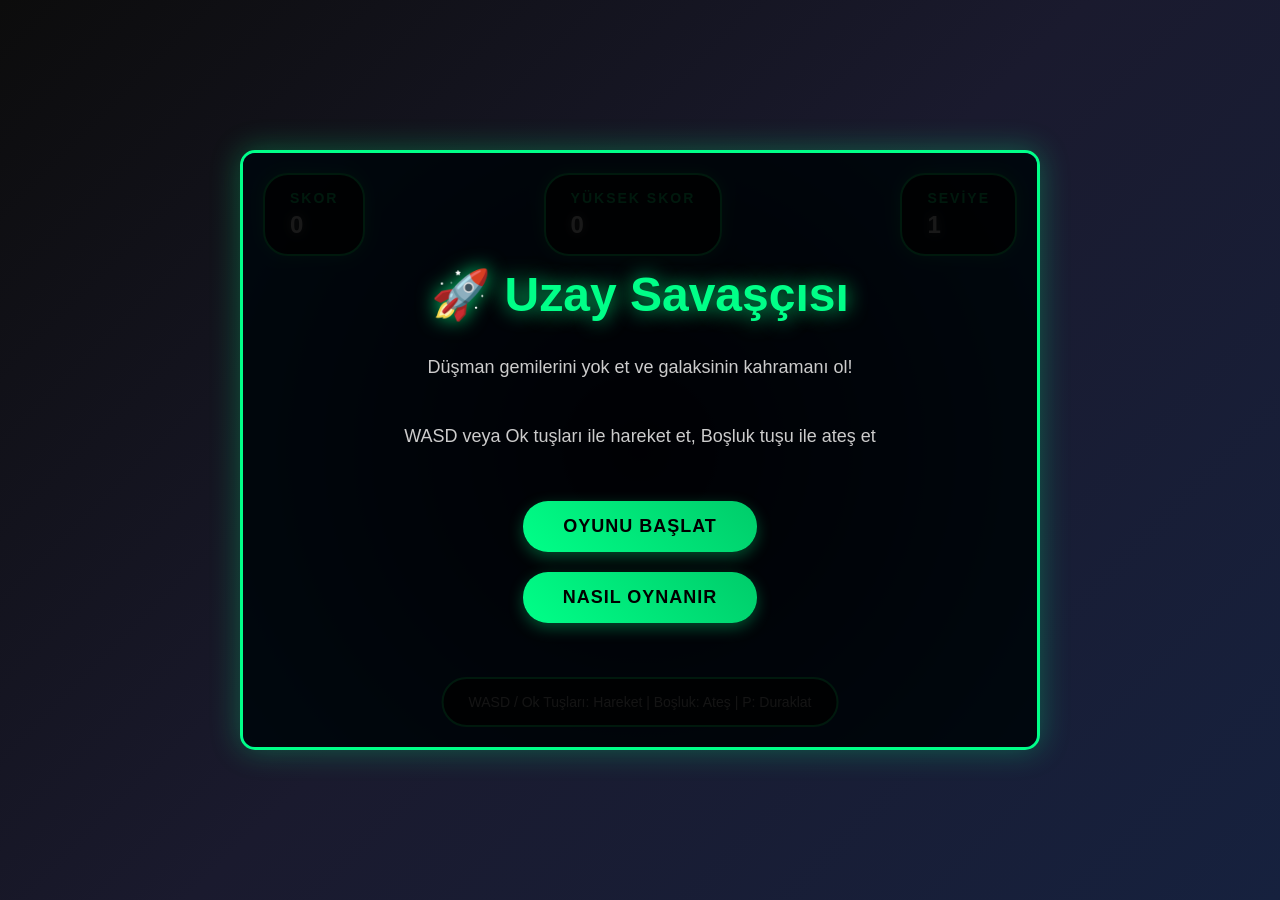
<file: index.html>
<!DOCTYPE html>
<html lang="tr">
<head>
    <meta charset="UTF-8">
    <meta name="viewport" content="width=device-width, initial-scale=1.0">
    <title>Uzay Savaşçısı - Modern Arcade Oyunu</title>
    <style>
        * {
            margin: 0;
            padding: 0;
            box-sizing: border-box;
        }

        body {
            font-family: 'Orbitron', 'Arial', sans-serif;
            background: linear-gradient(135deg, #0c0c0c 0%, #1a1a2e 50%, #16213e 100%);
            color: #fff;
            overflow: hidden;
            height: 100vh;
            display: flex;
            flex-direction: column;
            align-items: center;
            justify-content: center;
        }

        .game-container {
            position: relative;
            width: 800px;
            height: 600px;
            border: 3px solid #00ff88;
            border-radius: 15px;
            background: radial-gradient(circle, #000428 0%, #004e92 100%);
            box-shadow: 0 0 30px rgba(0, 255, 136, 0.3);
            overflow: hidden;
        }

        #gameCanvas {
            display: block;
            background: transparent;
        }

        .ui-overlay {
            position: absolute;
            top: 20px;
            left: 20px;
            right: 20px;
            z-index: 10;
            display: flex;
            justify-content: space-between;
            align-items: center;
        }

        .score-board {
            background: rgba(0, 0, 0, 0.8);
            padding: 15px 25px;
            border-radius: 25px;
            border: 2px solid #00ff88;
            box-shadow: 0 0 15px rgba(0, 255, 136, 0.5);
        }

        .score-board h3 {
            color: #00ff88;
            font-size: 14px;
            margin-bottom: 5px;
            text-transform: uppercase;
            letter-spacing: 2px;
        }

        .score-board .value {
            font-size: 24px;
            font-weight: bold;
            color: #fff;
            text-shadow: 0 0 10px rgba(255, 255, 255, 0.5);
        }

        .menu-screen {
            position: absolute;
            top: 0;
            left: 0;
            width: 100%;
            height: 100%;
            background: rgba(0, 0, 0, 0.9);
            display: flex;
            flex-direction: column;
            align-items: center;
            justify-content: center;
            z-index: 20;
        }

        .menu-screen h1 {
            font-size: 48px;
            color: #00ff88;
            text-shadow: 0 0 20px rgba(0, 255, 136, 0.8);
            margin-bottom: 30px;
            animation: glow 2s ease-in-out infinite alternate;
        }

        @keyframes glow {
            from { text-shadow: 0 0 20px rgba(0, 255, 136, 0.8); }
            to { text-shadow: 0 0 30px rgba(0, 255, 136, 1), 0 0 40px rgba(0, 255, 136, 0.6); }
        }

        .menu-screen p {
            font-size: 18px;
            color: #ccc;
            margin-bottom: 40px;
            text-align: center;
            line-height: 1.6;
        }

        .btn {
            background: linear-gradient(45deg, #00ff88, #00cc6a);
            border: none;
            padding: 15px 40px;
            font-size: 18px;
            font-weight: bold;
            color: #000;
            border-radius: 25px;
            cursor: pointer;
            margin: 10px;
            transition: all 0.3s ease;
            text-transform: uppercase;
            letter-spacing: 1px;
            box-shadow: 0 5px 15px rgba(0, 255, 136, 0.3);
        }

        .btn:hover {
            transform: translateY(-2px);
            box-shadow: 0 8px 25px rgba(0, 255, 136, 0.5);
        }

        .btn:active {
            transform: translateY(0);
        }

        .controls {
            position: absolute;
            bottom: 20px;
            left: 50%;
            transform: translateX(-50%);
            background: rgba(0, 0, 0, 0.8);
            padding: 15px 25px;
            border-radius: 25px;
            border: 2px solid #00ff88;
            font-size: 14px;
            color: #ccc;
            text-align: center;
        }

        .game-over {
            display: none;
            position: absolute;
            top: 0;
            left: 0;
            width: 100%;
            height: 100%;
            background: rgba(0, 0, 0, 0.95);
            flex-direction: column;
            align-items: center;
            justify-content: center;
            z-index: 30;
        }

        .game-over h2 {
            font-size: 36px;
            color: #ff4757;
            margin-bottom: 20px;
            text-shadow: 0 0 15px rgba(255, 71, 87, 0.8);
        }

        .particles {
            position: absolute;
            top: 0;
            left: 0;
            width: 100%;
            height: 100%;
            pointer-events: none;
            z-index: 5;
        }

        .particle {
            position: absolute;
            width: 2px;
            height: 2px;
            background: #00ff88;
            border-radius: 50%;
            animation: float 3s infinite linear;
        }

        @keyframes float {
            0% { transform: translateY(100vh) rotate(0deg); opacity: 1; }
            100% { transform: translateY(-10px) rotate(360deg); opacity: 0; }
        }

        @media (max-width: 850px) {
            .game-container {
                width: 95vw;
                height: 70vh;
            }
            
            .menu-screen h1 {
                font-size: 32px;
            }
            
            .ui-overlay {
                flex-direction: column;
                gap: 10px;
            }
        }
    </style>
</head>
<body>
    <div class="game-container">
        <canvas id="gameCanvas" width="800" height="600"></canvas>
        
        <div class="ui-overlay">
            <div class="score-board">
                <h3>Skor</h3>
                <div class="value" id="score">0</div>
            </div>
            <div class="score-board">
                <h3>Yüksek Skor</h3>
                <div class="value" id="highScore">0</div>
            </div>
            <div class="score-board">
                <h3>Seviye</h3>
                <div class="value" id="level">1</div>
            </div>
        </div>

        <div class="menu-screen" id="menuScreen">
            <h1>🚀 Uzay Savaşçısı</h1>
            <p>Düşman gemilerini yok et ve galaksinin kahramanı ol!</p>
            <p>WASD veya Ok tuşları ile hareket et, Boşluk tuşu ile ateş et</p>
            <button class="btn" onclick="startGame()">Oyunu Başlat</button>
            <button class="btn" onclick="showInstructions()">Nasıl Oynanır</button>
        </div>

        <div class="game-over" id="gameOverScreen">
            <h2>Oyun Bitti!</h2>
            <p>Skorun: <span id="finalScore">0</span></p>
            <button class="btn" onclick="restartGame()">Tekrar Oyna</button>
            <button class="btn" onclick="showMenu()">Ana Menü</button>
        </div>

        <div class="controls">
            <p>WASD / Ok Tuşları: Hareket | Boşluk: Ateş | P: Duraklat</p>
        </div>
    </div>

    <div class="particles" id="particles"></div>

    <script>
        // Oyun değişkenleri
        const canvas = document.getElementById('gameCanvas');
        const ctx = canvas.getContext('2d');
        let gameRunning = false;
        let gamePaused = false;
        let score = 0;
        let highScore = localStorage.getItem('highScore') || 0;
        let level = 1;
        let animationId;

        // Oyun nesneleri
        let player = {
            x: canvas.width / 2,
            y: canvas.height - 60,
            width: 40,
            height: 40,
            speed: 5,
            health: 100
        };

        let bullets = [];
        let enemies = [];
        let explosions = [];
        let powerUps = [];
        let stars = [];

        // Ses efektleri (basit beep sesleri)
        const audioContext = new (window.AudioContext || window.webkitAudioContext)();

        function playSound(frequency, duration, type = 'sine') {
            const oscillator = audioContext.createOscillator();
            const gainNode = audioContext.createGain();
            
            oscillator.connect(gainNode);
            gainNode.connect(audioContext.destination);
            
            oscillator.frequency.value = frequency;
            oscillator.type = type;
            
            gainNode.gain.setValueAtTime(0.1, audioContext.currentTime);
            gainNode.gain.exponentialRampToValueAtTime(0.01, audioContext.currentTime + duration);
            
            oscillator.start(audioContext.currentTime);
            oscillator.stop(audioContext.currentTime + duration);
        }

        // Yıldız parçacıkları oluştur
        function createStars() {
            for (let i = 0; i < 50; i++) {
                stars.push({
                    x: Math.random() * canvas.width,
                    y: Math.random() * canvas.height,
                    speed: Math.random() * 2 + 1,
                    size: Math.random() * 2
                });
            }
        }

        // Yıldızları çiz
        function drawStars() {
            ctx.fillStyle = '#fff';
            stars.forEach(star => {
                ctx.beginPath();
                ctx.arc(star.x, star.y, star.size, 0, Math.PI * 2);
                ctx.fill();
                
                star.y += star.speed;
                if (star.y > canvas.height) {
                    star.y = 0;
                    star.x = Math.random() * canvas.width;
                }
            });
        }

        // Oyuncuyu çiz
        function drawPlayer() {
            ctx.fillStyle = '#00ff88';
            ctx.fillRect(player.x - player.width/2, player.y - player.height/2, player.width, player.height);
            
            // Oyuncu gövdesi
            ctx.fillStyle = '#fff';
            ctx.fillRect(player.x - player.width/2 + 5, player.y - player.height/2 + 5, player.width - 10, player.height - 10);
            
            // Motor efekti
            ctx.fillStyle = '#ff6b6b';
            ctx.fillRect(player.x - 5, player.y + player.height/2, 10, 15);
        }

        // Mermi oluştur
        function createBullet() {
            bullets.push({
                x: player.x,
                y: player.y - player.height/2,
                width: 4,
                height: 10,
                speed: 8
            });
            playSound(800, 0.1);
        }

        // Mermileri çiz ve güncelle
        function updateBullets() {
            bullets.forEach((bullet, index) => {
                ctx.fillStyle = '#00ff88';
                ctx.fillRect(bullet.x - bullet.width/2, bullet.y, bullet.width, bullet.height);
                
                bullet.y -= bullet.speed;
                
                if (bullet.y < 0) {
                    bullets.splice(index, 1);
                }
            });
        }

        // Düşman oluştur
        function createEnemy() {
            if (Math.random() < 0.02 + level * 0.005) {
                enemies.push({
                    x: Math.random() * (canvas.width - 40) + 20,
                    y: -30,
                    width: 30 + Math.random() * 20,
                    height: 30 + Math.random() * 20,
                    speed: 2 + Math.random() * 2 + level * 0.5,
                    health: 1 + Math.floor(level / 3),
                    color: `hsl(${Math.random() * 360}, 70%, 50%)`
                });
            }
        }

        // Düşmanları çiz ve güncelle
        function updateEnemies() {
            enemies.forEach((enemy, index) => {
                ctx.fillStyle = enemy.color;
                ctx.fillRect(enemy.x - enemy.width/2, enemy.y - enemy.height/2, enemy.width, enemy.height);
                
                enemy.y += enemy.speed;
                
                if (enemy.y > canvas.height) {
                    enemies.splice(index, 1);
                }
            });
        }

        // Çarpışma kontrolü
        function checkCollisions() {
            bullets.forEach((bullet, bulletIndex) => {
                enemies.forEach((enemy, enemyIndex) => {
                    if (bullet.x < enemy.x + enemy.width/2 &&
                        bullet.x + bullet.width > enemy.x - enemy.width/2 &&
                        bullet.y < enemy.y + enemy.height/2 &&
                        bullet.y + bullet.height > enemy.y - enemy.height/2) {
                        
                        bullets.splice(bulletIndex, 1);
                        enemy.health--;
                        
                        if (enemy.health <= 0) {
                            enemies.splice(enemyIndex, 1);
                            score += 10 * level;
                            playSound(400, 0.2, 'square');
                            createExplosion(enemy.x, enemy.y);
                        }
                    }
                });
            });
            
            // Oyuncu-düşman çarpışması
            enemies.forEach((enemy, index) => {
                if (player.x < enemy.x + enemy.width/2 &&
                    player.x + player.width/2 > enemy.x - enemy.width/2 &&
                    player.y < enemy.y + enemy.height/2 &&
                    player.y + player.height/2 > enemy.y - enemy.height/2) {
                    
                    enemies.splice(index, 1);
                    player.health -= 20;
                    playSound(200, 0.3, 'sawtooth');
                    createExplosion(enemy.x, enemy.y);
                    
                    if (player.health <= 0) {
                        gameOver();
                    }
                }
            });
        }

        // Patlama efekti
        function createExplosion(x, y) {
            for (let i = 0; i < 8; i++) {
                explosions.push({
                    x: x,
                    y: y,
                    vx: (Math.random() - 0.5) * 10,
                    vy: (Math.random() - 0.5) * 10,
                    life: 30,
                    maxLife: 30
                });
            }
        }

        // Patlamaları çiz
        function updateExplosions() {
            explosions.forEach((explosion, index) => {
                const alpha = explosion.life / explosion.maxLife;
                ctx.fillStyle = `rgba(255, 107, 107, ${alpha})`;
                ctx.beginPath();
                ctx.arc(explosion.x, explosion.y, 3, 0, Math.PI * 2);
                ctx.fill();
                
                explosion.x += explosion.vx;
                explosion.y += explosion.vy;
                explosion.life--;
                
                if (explosion.life <= 0) {
                    explosions.splice(index, 1);
                }
            });
        }

        // Seviye kontrolü
        function checkLevelUp() {
            const newLevel = Math.floor(score / 1000) + 1;
            if (newLevel > level) {
                level = newLevel;
                playSound(600, 0.5);
                document.getElementById('level').textContent = level;
            }
        }

        // Oyun döngüsü
        function gameLoop() {
            if (!gameRunning || gamePaused) return;
            
            ctx.clearRect(0, 0, canvas.width, canvas.height);
            
            drawStars();
            drawPlayer();
            updateBullets();
            createEnemy();
            updateEnemies();
            updateExplosions();
            checkCollisions();
            checkLevelUp();
            
            document.getElementById('score').textContent = score;
            
            animationId = requestAnimationFrame(gameLoop);
        }

        // Oyunu başlat
        function startGame() {
            gameRunning = true;
            gamePaused = false;
            score = 0;
            level = 1;
            player.health = 100;
            bullets = [];
            enemies = [];
            explosions = [];
            
            document.getElementById('menuScreen').style.display = 'none';
            document.getElementById('gameOverScreen').style.display = 'none';
            document.getElementById('score').textContent = '0';
            document.getElementById('level').textContent = '1';
            
            gameLoop();
        }

        // Oyunu bitir
        function gameOver() {
            gameRunning = false;
            cancelAnimationFrame(animationId);
            
            if (score > highScore) {
                highScore = score;
                localStorage.setItem('highScore', highScore);
                document.getElementById('highScore').textContent = highScore;
            }
            
            document.getElementById('finalScore').textContent = score;
            document.getElementById('gameOverScreen').style.display = 'flex';
            playSound(150, 1, 'sawtooth');
        }

        // Oyunu yeniden başlat
        function restartGame() {
            startGame();
        }

        // Ana menüye dön
        function showMenu() {
            document.getElementById('gameOverScreen').style.display = 'none';
            document.getElementById('menuScreen').style.display = 'flex';
        }

        // Talimatları göster
        function showInstructions() {
            alert('Oyun Kontrolleri:\n\nWASD veya Ok Tuşları: Gemiyi hareket ettir\nBoşluk Tuşu: Ateş et\nP Tuşu: Oyunu duraklat\n\nAmaç: Düşman gemilerini yok et ve yüksek skor elde et!\n\nHer 1000 puan seviye atlarsın ve düşmanlar daha hızlı olur.');
        }

        // Klavye kontrolleri
        const keys = {};
        
        document.addEventListener('keydown', (e) => {
            keys[e.key.toLowerCase()] = true;
            
            if (e.key === ' ' && gameRunning && !gamePaused) {
                e.preventDefault();
                createBullet();
            }
            
            if (e.key.toLowerCase() === 'p' && gameRunning) {
                gamePaused = !gamePaused;
                if (!gamePaused) gameLoop();
            }
        });
        
        document.addEventListener('keyup', (e) => {
            keys[e.key.toLowerCase()] = false;
        });

        // Oyuncu hareketi
        function updatePlayer() {
            if (keys['w'] || keys['arrowup']) {
                player.y = Math.max(player.height/2, player.y - player.speed);
            }
            if (keys['s'] || keys['arrowdown']) {
                player.y = Math.min(canvas.height - player.height/2, player.y + player.speed);
            }
            if (keys['a'] || keys['arrowleft']) {
                player.x = Math.max(player.width/2, player.x - player.speed);
            }
            if (keys['d'] || keys['arrowright']) {
                player.x = Math.min(canvas.width - player.width/2, player.x + player.speed);
            }
        }

        // Oyuncu hareketini sürekli kontrol et
        setInterval(() => {
            if (gameRunning && !gamePaused) {
                updatePlayer();
            }
        }, 16);

        // Yüksek skoru yükle
        document.getElementById('highScore').textContent = highScore;

        // Yıldızları oluştur
        createStars();

        // Canvas boyutunu ayarla
        function resizeCanvas() {
            const container = document.querySelector('.game-container');
            const rect = container.getBoundingClientRect();
            canvas.width = rect.width - 6;
            canvas.height = rect.height - 6;
        }

        window.addEventListener('resize', resizeCanvas);
        resizeCanvas();
    </script>
</body>
</html>
</file>
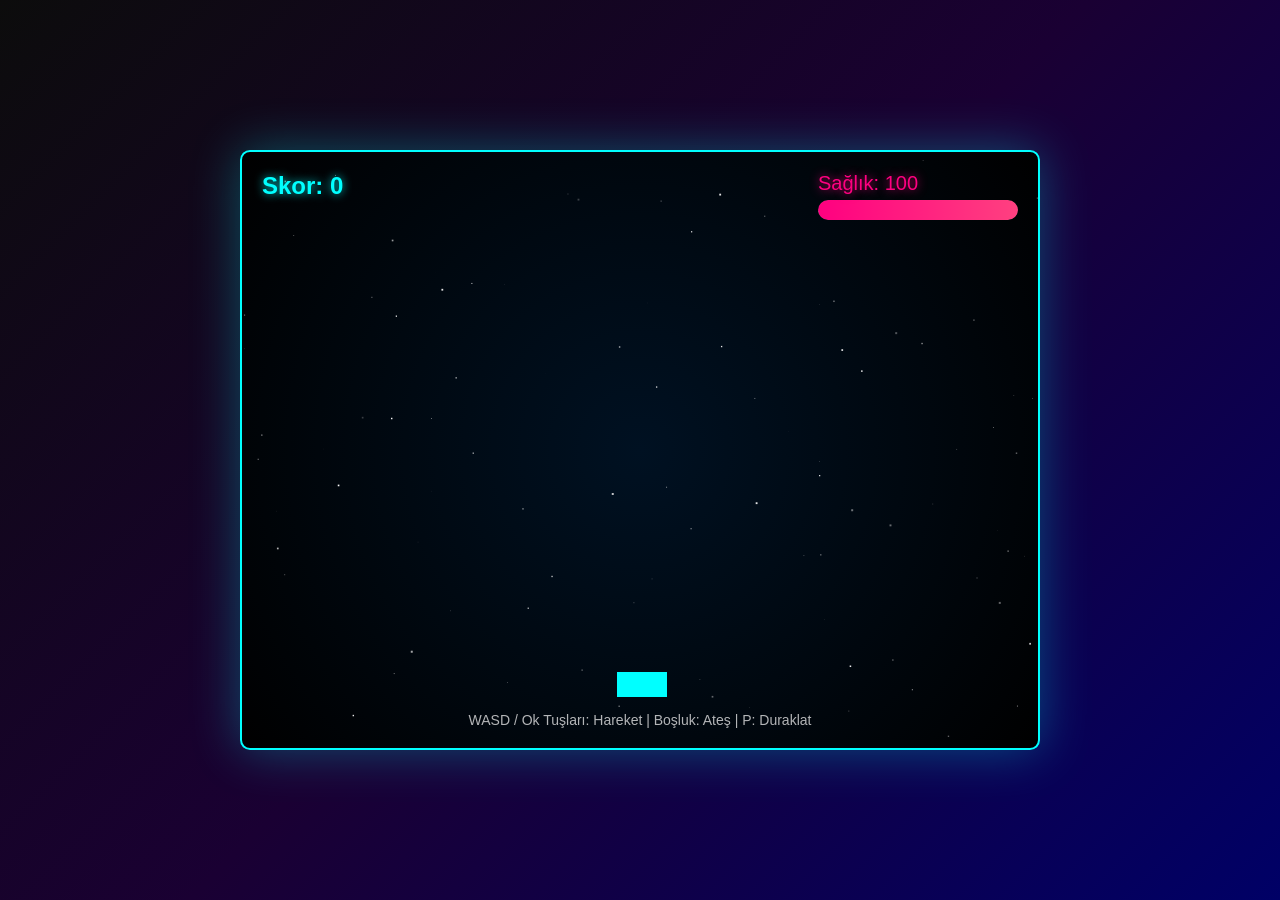
<file: game.html>
<!DOCTYPE html>
<html lang="tr">
<head>
    <meta charset="UTF-8">
    <meta name="viewport" content="width=device-width, initial-scale=1.0">
    <title>Space Defender - Modern HTML Oyunu</title>
    <style>
        * {
            margin: 0;
            padding: 0;
            box-sizing: border-box;
        }

        body {
            font-family: 'Arial', sans-serif;
            background: linear-gradient(135deg, #0c0c0c 0%, #1a0033 50%, #000066 100%);
            overflow: hidden;
            color: white;
            display: flex;
            justify-content: center;
            align-items: center;
            min-height: 100vh;
        }

        .game-container {
            position: relative;
            width: 800px;
            height: 600px;
            border: 2px solid #00ffff;
            border-radius: 10px;
            overflow: hidden;
            background: radial-gradient(circle at center, #001122 0%, #000000 100%);
            box-shadow: 0 0 50px rgba(0, 255, 255, 0.3);
        }

        canvas {
            display: block;
            background: transparent;
        }

        .ui-overlay {
            position: absolute;
            top: 0;
            left: 0;
            width: 100%;
            height: 100%;
            pointer-events: none;
            z-index: 10;
        }

        .score {
            position: absolute;
            top: 20px;
            left: 20px;
            font-size: 24px;
            font-weight: bold;
            color: #00ffff;
            text-shadow: 0 0 10px rgba(0, 255, 255, 0.8);
        }

        .health {
            position: absolute;
            top: 20px;
            right: 20px;
            font-size: 20px;
            color: #ff0080;
            text-shadow: 0 0 10px rgba(255, 0, 128, 0.8);
        }

        .health-bar {
            width: 200px;
            height: 20px;
            background: rgba(255, 255, 255, 0.2);
            border-radius: 10px;
            margin-top: 5px;
            overflow: hidden;
        }

        .health-fill {
            height: 100%;
            background: linear-gradient(90deg, #ff0080, #ff4080);
            border-radius: 10px;
            transition: width 0.3s ease;
            box-shadow: 0 0 10px rgba(255, 0, 128, 0.6);
        }

        .game-over {
            position: absolute;
            top: 50%;
            left: 50%;
            transform: translate(-50%, -50%);
            text-align: center;
            background: rgba(0, 0, 0, 0.9);
            padding: 40px;
            border-radius: 20px;
            border: 2px solid #00ffff;
            display: none;
            z-index: 20;
        }

        .game-over h2 {
            font-size: 36px;
            color: #ff0080;
            margin-bottom: 20px;
            text-shadow: 0 0 20px rgba(255, 0, 128, 0.8);
        }

        .restart-btn {
            background: linear-gradient(45deg, #00ffff, #0080ff);
            border: none;
            padding: 15px 30px;
            font-size: 18px;
            color: white;
            border-radius: 25px;
            cursor: pointer;
            margin-top: 20px;
            transition: all 0.3s ease;
            pointer-events: all;
        }

        .restart-btn:hover {
            transform: scale(1.1);
            box-shadow: 0 0 20px rgba(0, 255, 255, 0.6);
        }

        .instructions {
            position: absolute;
            bottom: 20px;
            left: 50%;
            transform: translateX(-50%);
            text-align: center;
            font-size: 14px;
            color: rgba(255, 255, 255, 0.7);
        }

        .particle {
            position: absolute;
            width: 2px;
            height: 2px;
            background: white;
            border-radius: 50%;
            animation: twinkle 3s infinite;
        }

        @keyframes twinkle {
            0%, 100% { opacity: 0; }
            50% { opacity: 1; }
        }

        .power-up-indicator {
            position: absolute;
            top: 60px;
            left: 20px;
            font-size: 16px;
            color: #ffff00;
            text-shadow: 0 0 10px rgba(255, 255, 0, 0.8);
        }

        @media (max-width: 850px) {
            .game-container {
                width: 90vw;
                height: 70vh;
            }
        }
    </style>
</head>
<body>
    <div class="game-container">
        <canvas id="gameCanvas" width="800" height="600"></canvas>
        
        <div class="ui-overlay">
            <div class="score">Skor: <span id="scoreValue">0</span></div>
            <div class="health">
                Sağlık: <span id="healthValue">100</span>
                <div class="health-bar">
                    <div class="health-fill" id="healthFill" style="width: 100%"></div>
                </div>
            </div>
            <div class="power-up-indicator" id="powerUpIndicator"></div>
        </div>

        <div class="game-over" id="gameOver">
            <h2>Oyun Bitti!</h2>
            <p>Final Skorunuz: <span id="finalScore">0</span></p>
            <p>En Yüksek Skor: <span id="highScore">0</span></p>
            <button class="restart-btn" onclick="restartGame()">Tekrar Oyna</button>
        </div>

        <div class="instructions">
            WASD / Ok Tuşları: Hareket | Boşluk: Ateş | P: Duraklat
        </div>
    </div>

    <script>
        const canvas = document.getElementById('gameCanvas');
        const ctx = canvas.getContext('2d');
        
        // Oyun durumu
        let gameState = {
            running: true,
            paused: false,
            score: 0,
            health: 100,
            wave: 1,
            powerUpActive: false,
            powerUpTime: 0
        };

        // Oyuncu
        const player = {
            x: canvas.width / 2 - 25,
            y: canvas.height - 80,
            width: 50,
            height: 50,
            speed: 5,
            color: '#00ffff'
        };

        // Diziler
        let bullets = [];
        let enemies = [];
        let particles = [];
        let powerUps = [];
        let stars = [];

        // Tuş durumları
        const keys = {};

        // Yıldızları oluştur
        function createStars() {
            for (let i = 0; i < 100; i++) {
                stars.push({
                    x: Math.random() * canvas.width,
                    y: Math.random() * canvas.height,
                    size: Math.random() * 2,
                    speed: Math.random() * 2 + 0.5
                });
            }
        }

        // Düşman oluştur
        function createEnemy() {
            const types = [
                { width: 40, height: 40, speed: 2, health: 1, color: '#ff4444', points: 10 },
                { width: 60, height: 60, speed: 1, health: 3, color: '#ff8844', points: 25 },
                { width: 80, height: 80, speed: 0.5, health: 5, color: '#ff44ff', points: 50 }
            ];
            
            const type = types[Math.floor(Math.random() * types.length)];
            
            enemies.push({
                x: Math.random() * (canvas.width - type.width),
                y: -type.height,
                width: type.width,
                height: type.height,
                speed: type.speed + (gameState.wave * 0.2),
                health: type.health,
                maxHealth: type.health,
                color: type.color,
                points: type.points,
                shootTimer: 0
            });
        }

        // Mermi oluştur
        function createBullet(x, y, isPlayer = true) {
            bullets.push({
                x: x,
                y: y,
                width: 4,
                height: 10,
                speed: isPlayer ? -8 : 4,
                isPlayer: isPlayer,
                color: isPlayer ? '#00ff00' : '#ff0000'
            });
        }

        // Güçlendirici oluştur
        function createPowerUp(x, y) {
            if (Math.random() < 0.3) {
                powerUps.push({
                    x: x,
                    y: y,
                    width: 30,
                    height: 30,
                    speed: 2,
                    type: Math.random() < 0.5 ? 'rapidFire' : 'health',
                    color: Math.random() < 0.5 ? '#ffff00' : '#00ff00'
                });
            }
        }

        // Parçacık efekti
        function createParticles(x, y, color, count = 10) {
            for (let i = 0; i < count; i++) {
                particles.push({
                    x: x,
                    y: y,
                    vx: (Math.random() - 0.5) * 8,
                    vy: (Math.random() - 0.5) * 8,
                    life: 30,
                    color: color,
                    size: Math.random() * 4 + 2
                });
            }
        }

        // Çarpışma kontrolü
        function checkCollision(rect1, rect2) {
            return rect1.x < rect2.x + rect2.width &&
                   rect1.x + rect1.width > rect2.x &&
                   rect1.y < rect2.y + rect2.height &&
                   rect1.y + rect1.height > rect2.y;
        }

        // Oyuncu çizimi
        function drawPlayer() {
            ctx.save();
            ctx.translate(player.x + player.width/2, player.y + player.height/2);
            
            // Gemi gövdesi
            ctx.fillStyle = player.color;
            ctx.fillRect(-player.width/2, -player.height/2, player.width, player.height/2);
            
            // Gemi burnu
            ctx.beginPath();
            ctx.moveTo(0, -player.height/2);
            ctx.lineTo(-player.width/4, -player.height/4);
            ctx.lineTo(player.width/4, -player.height/4);
            ctx.closePath();
            ctx.fill();
            
            // Motor ateşi
            if (keys['ArrowUp'] || keys['w'] || keys['W']) {
                ctx.fillStyle = '#ff4400';
                ctx.fillRect(-8, player.height/2, 16, 20);
                ctx.fillStyle = '#ffff00';
                ctx.fillRect(-4, player.height/2, 8, 15);
            }
            
            ctx.restore();
        }

        // Düşman çizimi
        function drawEnemy(enemy) {
            ctx.save();
            ctx.translate(enemy.x + enemy.width/2, enemy.y + enemy.height/2);
            
            // Düşman gövdesi
            ctx.fillStyle = enemy.color;
            ctx.fillRect(-enemy.width/2, -enemy.height/2, enemy.width, enemy.height);
            
            // Sağlık çubuğu
            const healthPercent = enemy.health / enemy.maxHealth;
            ctx.fillStyle = 'rgba(255, 0, 0, 0.7)';
            ctx.fillRect(-enemy.width/2, -enemy.height/2 - 8, enemy.width, 4);
            ctx.fillStyle = 'rgba(0, 255, 0, 0.7)';
            ctx.fillRect(-enemy.width/2, -enemy.height/2 - 8, enemy.width * healthPercent, 4);
            
            ctx.restore();
        }

        // Yıldızları çiz
        function drawStars() {
            ctx.fillStyle = 'white';
            stars.forEach(star => {
                ctx.globalAlpha = Math.random() * 0.8 + 0.2;
                ctx.fillRect(star.x, star.y, star.size, star.size);
            });
            ctx.globalAlpha = 1;
        }

        // Güncelleme fonksiyonu
        function update() {
            if (!gameState.running || gameState.paused) return;

            // Yıldızları hareket ettir
            stars.forEach(star => {
                star.y += star.speed;
                if (star.y > canvas.height) {
                    star.y = -5;
                    star.x = Math.random() * canvas.width;
                }
            });

            // Oyuncu hareketi
            if (keys['ArrowLeft'] || keys['a'] || keys['A']) {
                player.x = Math.max(0, player.x - player.speed);
            }
            if (keys['ArrowRight'] || keys['d'] || keys['D']) {
                player.x = Math.min(canvas.width - player.width, player.x + player.speed);
            }
            if (keys['ArrowUp'] || keys['w'] || keys['W']) {
                player.y = Math.max(0, player.y - player.speed);
            }
            if (keys['ArrowDown'] || keys['s'] || keys['S']) {
                player.y = Math.min(canvas.height - player.height, player.y + player.speed);
            }

            // Güçlendirici süre kontrolü
            if (gameState.powerUpActive) {
                gameState.powerUpTime--;
                if (gameState.powerUpTime <= 0) {
                    gameState.powerUpActive = false;
                    document.getElementById('powerUpIndicator').textContent = '';
                }
            }

            // Mermileri güncelle
            bullets.forEach((bullet, index) => {
                bullet.y += bullet.speed;
                
                if (bullet.y < -bullet.height || bullet.y > canvas.height) {
                    bullets.splice(index, 1);
                }
            });

            // Düşmanları güncelle
            enemies.forEach((enemy, enemyIndex) => {
                enemy.y += enemy.speed;
                
                // Düşman ateş etme
                enemy.shootTimer++;
                if (enemy.shootTimer > 60 && Math.random() < 0.02) {
                    createBullet(enemy.x + enemy.width/2, enemy.y + enemy.height, false);
                    enemy.shootTimer = 0;
                }
                
                // Ekrandan çıkan düşmanları sil
                if (enemy.y > canvas.height) {
                    enemies.splice(enemyIndex, 1);
                }
            });

            // Güçlendiricileri güncelle
            powerUps.forEach((powerUp, index) => {
                powerUp.y += powerUp.speed;
                if (powerUp.y > canvas.height) {
                    powerUps.splice(index, 1);
                }
            });

            // Parçacıkları güncelle
            particles.forEach((particle, index) => {
                particle.x += particle.vx;
                particle.y += particle.vy;
                particle.life--;
                particle.vx *= 0.98;
                particle.vy *= 0.98;
                
                if (particle.life <= 0) {
                    particles.splice(index, 1);
                }
            });

            // Çarpışma kontrolları
            checkCollisions();

            // Yeni düşman oluştur
            if (Math.random() < 0.02 + (gameState.wave * 0.005)) {
                createEnemy();
            }

            // Dalga kontrolü
            if (gameState.score > gameState.wave * 500) {
                gameState.wave++;
            }
        }

        // Çarpışma kontrolları
        function checkCollisions() {
            // Oyuncu mermileri vs düşmanlar
            bullets.forEach((bullet, bulletIndex) => {
                if (!bullet.isPlayer) return;
                
                enemies.forEach((enemy, enemyIndex) => {
                    if (checkCollision(bullet, enemy)) {
                        enemy.health--;
                        createParticles(bullet.x, bullet.y, '#ffff00', 5);
                        bullets.splice(bulletIndex, 1);
                        
                        if (enemy.health <= 0) {
                            gameState.score += enemy.points;
                            createParticles(enemy.x + enemy.width/2, enemy.y + enemy.height/2, enemy.color, 15);
                            createPowerUp(enemy.x + enemy.width/2, enemy.y + enemy.height/2);
                            enemies.splice(enemyIndex, 1);
                        }
                    }
                });
            });

            // Düşman mermileri vs oyuncu
            bullets.forEach((bullet, bulletIndex) => {
                if (bullet.isPlayer) return;
                
                if (checkCollision(bullet, player)) {
                    gameState.health -= 10;
                    createParticles(bullet.x, bullet.y, '#ff0000', 8);
                    bullets.splice(bulletIndex, 1);
                    
                    if (gameState.health <= 0) {
                        gameOver();
                    }
                }
            });

            // Düşmanlar vs oyuncu
            enemies.forEach((enemy, enemyIndex) => {
                if (checkCollision(enemy, player)) {
                    gameState.health -= 20;
                    createParticles(enemy.x + enemy.width/2, enemy.y + enemy.height/2, '#ff0000', 20);
                    enemies.splice(enemyIndex, 1);
                    
                    if (gameState.health <= 0) {
                        gameOver();
                    }
                }
            });

            // Güçlendiriciler vs oyuncu
            powerUps.forEach((powerUp, index) => {
                if (checkCollision(powerUp, player)) {
                    if (powerUp.type === 'rapidFire') {
                        gameState.powerUpActive = true;
                        gameState.powerUpTime = 300;
                        document.getElementById('powerUpIndicator').textContent = 'Hızlı Ateş Aktif!';
                    } else if (powerUp.type === 'health') {
                        gameState.health = Math.min(100, gameState.health + 30);
                    }
                    
                    createParticles(powerUp.x, powerUp.y, powerUp.color, 10);
                    powerUps.splice(index, 1);
                }
            });
        }

        // Çizim fonksiyonu
        function draw() {
            // Ekranı temizle
            ctx.clearRect(0, 0, canvas.width, canvas.height);
            
            // Yıldızları çiz
            drawStars();
            
            // Oyuncuyu çiz
            drawPlayer();
            
            // Düşmanları çiz
            enemies.forEach(drawEnemy);
            
            // Mermileri çiz
            ctx.fillStyle = '#00ff00';
            bullets.forEach(bullet => {
                ctx.fillStyle = bullet.color;
                ctx.fillRect(bullet.x, bullet.y, bullet.width, bullet.height);
                
                // Mermi parıltısı
                ctx.shadowBlur = 10;
                ctx.shadowColor = bullet.color;
                ctx.fillRect(bullet.x, bullet.y, bullet.width, bullet.height);
                ctx.shadowBlur = 0;
            });
            
            // Güçlendiricileri çiz
            powerUps.forEach(powerUp => {
                ctx.save();
                ctx.translate(powerUp.x + powerUp.width/2, powerUp.y + powerUp.height/2);
                ctx.rotate(Date.now() * 0.005);
                ctx.fillStyle = powerUp.color;
                ctx.fillRect(-powerUp.width/2, -powerUp.height/2, powerUp.width, powerUp.height);
                ctx.restore();
            });
            
            // Parçacıkları çiz
            particles.forEach(particle => {
                ctx.globalAlpha = particle.life / 30;
                ctx.fillStyle = particle.color;
                ctx.fillRect(particle.x, particle.y, particle.size, particle.size);
            });
            ctx.globalAlpha = 1;
            
            // UI güncelle
            updateUI();
        }

        // UI güncelleme
        function updateUI() {
            document.getElementById('scoreValue').textContent = gameState.score;
            document.getElementById('healthValue').textContent = gameState.health;
            document.getElementById('healthFill').style.width = gameState.health + '%';
        }

        // Oyun döngüsü
        function gameLoop() {
            update();
            draw();
            requestAnimationFrame(gameLoop);
        }

        // Oyun bitişi
        function gameOver() {
            gameState.running = false;
            
            // En yüksek skoru kaydet
            const highScore = localStorage.getItem('spaceDefenderHighScore') || 0;
            if (gameState.score > highScore) {
                localStorage.setItem('spaceDefenderHighScore', gameState.score);
            }
            
            document.getElementById('finalScore').textContent = gameState.score;
            document.getElementById('highScore').textContent = Math.max(gameState.score, highScore);
            document.getElementById('gameOver').style.display = 'block';
        }

        // Oyunu yeniden başlat
        function restartGame() {
            gameState = {
                running: true,
                paused: false,
                score: 0,
                health: 100,
                wave: 1,
                powerUpActive: false,
                powerUpTime: 0
            };
            
            player.x = canvas.width / 2 - 25;
            player.y = canvas.height - 80;
            
            bullets = [];
            enemies = [];
            particles = [];
            powerUps = [];
            
            document.getElementById('gameOver').style.display = 'none';
            document.getElementById('powerUpIndicator').textContent = '';
        }

        // Olay dinleyicileri
        document.addEventListener('keydown', (e) => {
            keys[e.key] = true;
            
            if (e.key === ' ' || e.key === 'Spacebar') {
                e.preventDefault();
                if (gameState.running && !gameState.paused) {
                    const fireRate = gameState.powerUpActive ? 5 : 10;
                    if (Date.now() % fireRate < 2) {
                        createBullet(player.x + player.width/2 - 2, player.y);
                    }
                }
            }
            
            if (e.key === 'p' || e.key === 'P') {
                gameState.paused = !gameState.paused;
            }
        });

        document.addEventListener('keyup', (e) => {
            keys[e.key] = false;
        });

        // Oyunu başlat
        createStars();
        
        // En yüksek skoru göster
        const savedHighScore = localStorage.getItem('spaceDefenderHighScore') || 0;
        document.getElementById('highScore').textContent = savedHighScore;
        
        gameLoop();
    </script>
</body>
</html>
</file>
